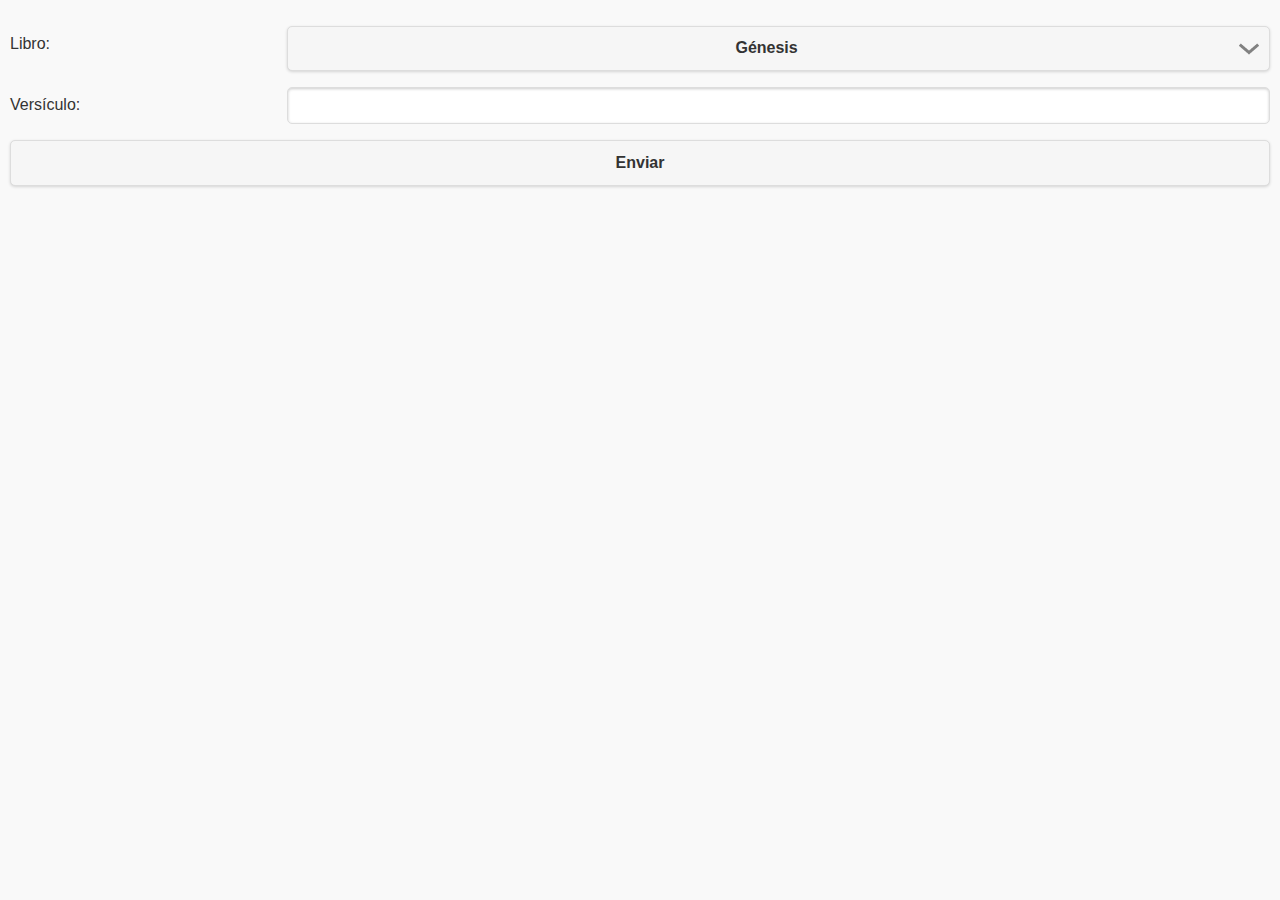
<file: www/add-passage.html>
<!DOCTYPE html PUBLIC "-//W3C//DTD XHTML 1.0 Transitional//EN" "http://www.w3.org/TR/xhtml1/DTD/xhtml1-transitional.dtd">
<html xmlns="http://www.w3.org/1999/xhtml">
<head>
<meta http-equiv="Content-Type" content="text/html; charset=utf-8" />
<meta name="viewport" content="width=device-width, initial-scale=1, maximum-scale=1, minimum-scale=1, usr-scalable=no">
<title>Sermon Manager</title>
<link rel="stylesheet" type="text/css" href="css/main.css"/>
<style type="text/css">
#bible-verse{height:200px;display:block;padding:10px;} 
/*#inline{position: relative;top: 60px;z-index: 1;left: 480px;font-size: 14px;font-weight: 300;color: rgb(51, 51, 51);text-decoration: none;}*/

</style>
<link rel="stylesheet" href="jquery-mobile/jquery.mobile-1.4.5.min.css">
<script src="jquery-mobile/jquery-1.11.1.min.js"></script>
<script src="jquery-mobile/jquery.mobile-1.4.5.min.js"></script>
<script language="javascript" type="text/javascript" src="tinymce/tinymce.min.js"></script>
<form id="bible-verse">
			<div data-role="fieldcontain">
				<label for="selectmenu" class="select">Libro:</label>
				<select name="selectbook" id="selectbook">
					<option value="Genesis">Génesis</option>
					<option value="Exodus">Éxodo</option>
					<option value="Leviticus">Levítico</option>
					<option value="Numbers">Números</option>
					<option value="Deuteronomy">Deuteronomio</option>
					<option value="Joshua">Josué</option>
					<option value="Judges">Jueces</option>
					<option value="Ruth">Rut</option>
					<option value="1 Samuel">1 Samuel</option>
					<option value="2 Samuel">2 Samuel</option>
					<option value="1 Kings">1 Reyes</option>
					<option value="2 Kings">2 Reyes</option>
					<option value="1 Chronicles">1 Crónicas</option>
					<option value="2 Chronicles">2 Crónicas</option>
					<option value="Nehemiah">Nehemías</option>
					<option value="Ezra">Esdras</option>
					<option value="Esther">Ester</option>
					<option value="Job">Job</option>
					<option value="Psalms">Salmos</option>
					<option value="Proverbs">Proverbios</option>
					<option value="Ecclesiastes">Eclesiastés</option>
					<option value="Song of Solomon">Cantares</option>
					<option value="Isaiah">Isaías</option>
					<option value="Jeremiah">Jeremías</option>
					<option value="Lamentations">Lamentaciónes</option>
					<option value="Ezekiel">Ezequiel</option>
					<option value="Daniel">Daniel</option>
					<option value="Hosea">Oseas</option>
					<option value="Joel">Joel</option>
					<option value="Amos">Amós</option>
					<option value="Jonah">Jonás</option>
					<option value="Nahum">Nahúm</option>
					<option value="Habakkuk">Habacuc</option>
					<option value="Zephaniah">Sofonías</option>
					<option value="Haggai">HHageo</option>
					<option value="Zechariah">Zacarías</option>
					<option value="Malachi">Malaqías</option>
					<option value="Matthew">Mateo</option>
					<option value="Mark">Marcos</option>
					<option value="Luke">Lucas</option>
					<option value="John">Juan</option>
					<option value="Acts">Hechos</option>
					<option value="Romans">Romanos</option>
					<option value="1 Corinthians">1 Corintios</option>
					<option value="2 Corinthians">2 Corintios</option>
					<option value="Galatians">Gálatas</option>
					<option value="Ephesians">Efésios</option>
					<option value="Philippians">Filipenses</option>
					<option value="Colossians">Colosenses</option>
					<option value="1 Thessalonians">1 Tesalónicas</option>
					<option value="2 Thessalonians">2 Tesalónicas</option>
					<option value="1 Timothy">1 Timoteo</option>
					<option value="2 Timothy">2 Timoteo</option>
					<option value="Titus">Tito</option>
					<option value="Philemon">Filemón</option>
					<option value="Hebrews">Hebreos</option>
					<option value="James">Santiago</option>
					<option value="1 Peter">1 Pedro</option>
					<option value="2 Peter">2 Pedro</option>
					<option value="1 John">1 Juan</option>
					<option value="2 John">2 Juan</option>
					<option value="3 John">3 Juan</option>
					<option value="Jude">Júdas</option>
					<option value="Revelation">Apocalipis</option>
				 </select>
			</div>
			<div data-role="fieldcontain">
				<label for="verse-input">Versículo:</label>
				<input type="text" name="verse-input" id="verse-input" value=""/>
			</div>
			<input type="button" name="add" id="add" value="Enviar" />
			<script>
			$(document).ready(function(){
				var bibleVersion=localStorage.getItem("bibleVersion");	
				var passage;
				$('#verse-input').keyup(function(){
					var book = $('#selectbook option:selected').val();
					var libro = $('#selectbook option:selected').text();
					var verse = $('#verse-input').val();
					var url="http://api.biblia.com/v1/bible/content/"+bibleVersion+".html?passage="+book+verse+"&style=fullyFormatted&culture=es&key=5a5aa44d5d9880be2eced64ce8609b24";	
					$.get(url,function(data){
							passage = data;
						});
					
				});
				$('#add').on("click",function(){
					parent.tinymce.activeEditor.selection.setContent("<div class='ins-passage'>"+passage+"</div>");
					//parent.tinymce.activeEditor.selection.setContent('<a href="#passagepopup"  onclick="getSermonVerse(\''+book+verse+'\');" data-rel="popup" data-verse="'+book+verse+'">'+libro+' '+verse+'</a>');			
					parent.tinymce.activeEditor.windowManager.close();
				});
			});
		</script>
		</form>
</body>
</html>
</file>
<file: www/css/main.css>
@charset "utf-8";
/* CSS Document */
h6.title,h5.title,h4.title,h3.title,h2.title,h1.title{text-align:center;}
/*.ui-bar-a,.ui-bar-inherit{background:#008c8c!important ;width:100%;height:48px;}*/
.ui-title{color:#fff!important;}
/*.ui-popup-container, .ui-popup {width: 95%!important;}*/
.options-popup{background-color:#ddd!important;position: relative!important;top: 80px;left: 0px;display: block;width: 90px;}
.options-popup a{color:#333!important;text-decoration:none;margin:12.5px 0;}
.options-popup ul li{padding:5px 20px;}
.ui-popup.ui-body-inherit{border:none!important;}
.ui-li-divider{color: #fff!important;text-shadow: none!important;height:36px!important;}
.ui-listview .ui-btn-icon-right::after{background-color:transparent!important;background-image:url("../images/ic_action_next_item.png")!important;}
.ui-body-b .ui-listview .ui-btn-icon-right::after{background-color:transparent!important;background-image:url("../images/ic_action_next_item_white.png")!important;}
.ui-icon-plus::after{background-color:transparent!important;background-image:url("../images/ic_action_expand.png")!important;}
.ui-icon-minus::after{background-color:transparent!important;background-image:url("../images/ic_action_collapse.png")!important;}
.ui-icon-carat-d:after{background-color:transparent!important;background-image:url("../images/ic_action_expand.png")!important;}
.ui-input-search{display:none;margin-bottom:25px!important;}
.ui-collapsible-content{padding:0!important;}
.back_btn::after { content: "Atras"; font-size: 14px;color: #fff;position: relative;top: -10px;font-weight: 300;}
/*#bookList .ui-listview>.ui-li-static {padding: 0em 1em !important;margin: -.5em 0em !important;}
#bookList .ui-listview>li h1, .ui-listview>li h2, .ui-listview>li h3, .ui-listview>li h4, .ui-listview>li h5, .ui-listview>li h6 {margin: 0 0 .3em 0 !important;}
#bookList .ui-listview>li p {overflow: visible !important;white-space: normal !important;margin-top: 0 !important;}
#bookList .ui-listview>.ui-li-static.ui-last-child, .ui-listview>.ui-li-divider.ui-last-child, .ui-listview>li.ui-last-child>a.ui-btn {border-bottom-width: 0;}*/
.list-options{border-left:none!important;}
.list-options::after{background-color:transparent!important;background-image:url("../images/ic_action_overflow.png")!important;}
.blue{background:#008c8c!important;border:none!important;padding: 3px 0 0 0!important;}
.back{background:url(../images/ic_action_back.png)no-repeat center center;width:32px;height:32px;}
.logo img{height: 25px;margin: 10px auto;display: block;}
.settings{background:url(../images/ic_action_settings.png) no-repeat center center;width:32px;height:32px;}
.sermon-date{margin-top:-15px;font-size:10px;}
.bible-verse{margin-left:10px;}
#biblepanel{padding-bottom:25px;}
#biblia iframe,#biblepanel iframe,#bibliapanel iframe{width:100%;height:60vh;border-bottom:solid 1px #ccc;}
.sermon-wrapper{font-size:125%;}
.biblesearch-linker{color: #2489CE;}
.success{width:98%;display:block;margin:45px auto auto auto;text-align:center;background:#0f9d28;color:#fff;padding:1%;position:relative;}
.error{width:98%;display:block;margin:45px auto auto auto;text-align:center;background:red;color:#fff;padding:1%;position:relative;}
.content-background{background:rgba(255,255,255,.65) ;padding:5px; border-radius:5px;}
#biblechapters h2{text-align:center!important;}
.chapters{width:100%;height:100%;}
.chapters a{width:10%;/*height:34px;*/background:#fff;color:#333!important;text-decoration:none;padding:10px;border:solid 1px #ccc;text-align:center;display:inline-block;line-height:2;margin:-1px -1px 0 0;}
.chapters a:active{background:#ddd;}
#biblechapterscontent .content iframe{width:100%;height:100%;border:none;}
.smltxtalrt{/*color:red!important;*/font-size:65%!important;}
.smltxtalrt:after{content:"(No disponible. Revise su conección al internet.)";}
.ins-passage{color:#F00;}
.ins-passage::before{color:#F00;content:"«";}
.ins-passage::after{color:#F00;content:"»";}
#getverse{width:300px;top:50px;}
</file>
